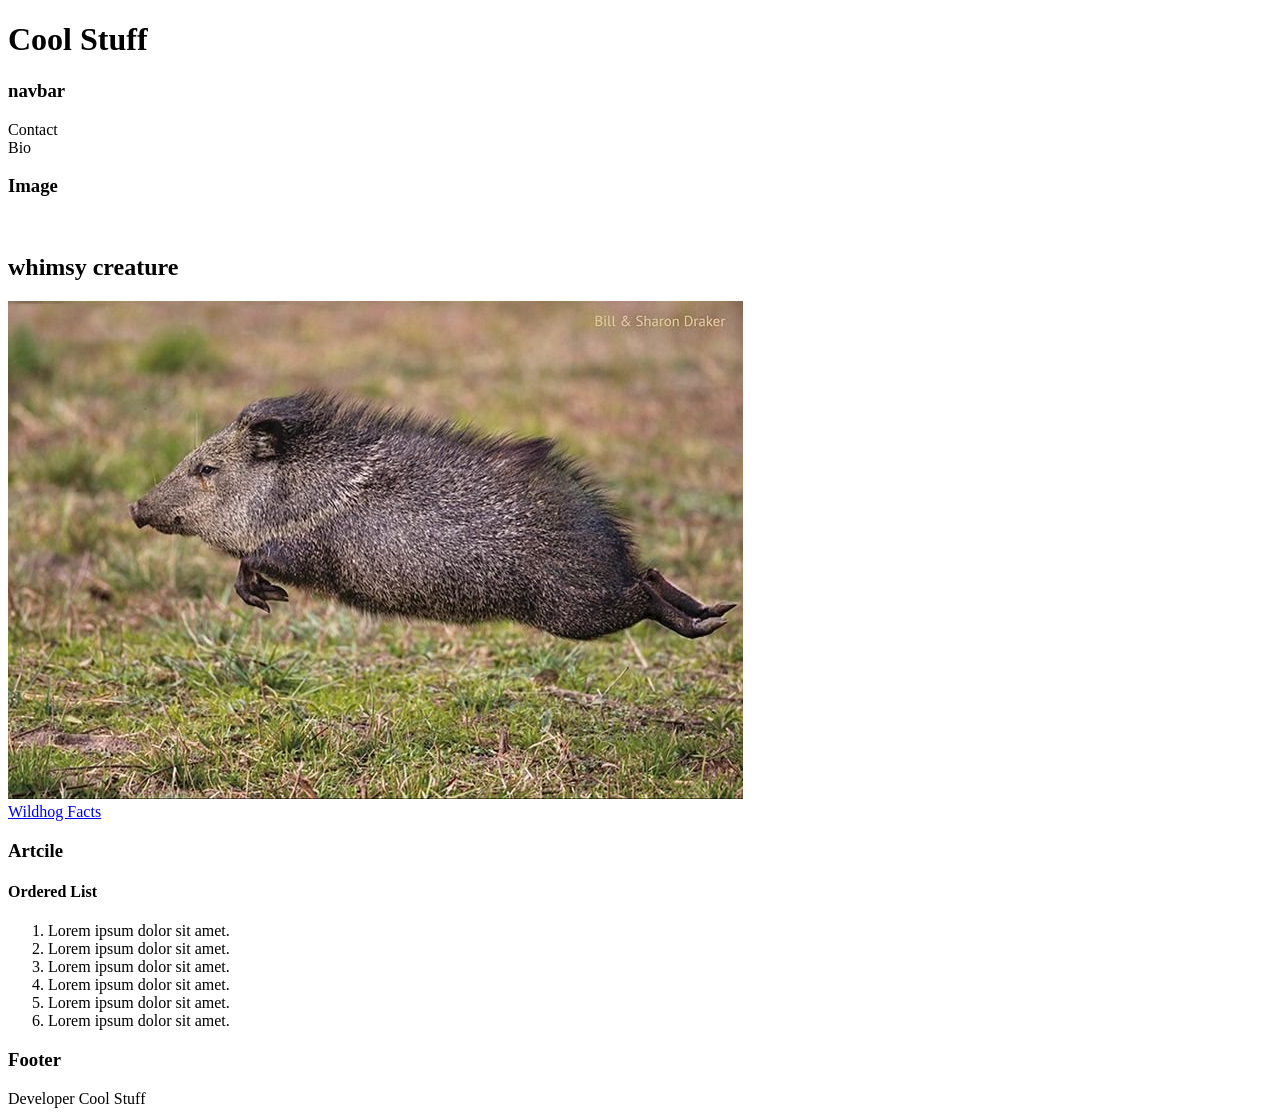
<file: website piggy/index.html>
<!doctype html>
<html lang="en">
    <head>
        <meta charset="UTF-8" />
        <meta name="viewport" content="width=device-width, initial-scale=1.0" />
        <title>Document</title>
    </head>
    <body>
        <header>
            <h1>Cool Stuff</h1>
            <nav>
                <h3>navbar</h3>
                <div>Contact</div>
                <div>Bio</div>
            </nav>
        </header>

        <div>
            <h3>Image</h3>
            <br />
            <h2>whimsy creature</h2>
            <img src="flyin.png" alt="" />
        </div>

        <a
            href="https://www.switchgrassoutfitters.com/blog/2023/wild-hog-facts-and-information.html"
            >Wildhog Facts</a
        >

        <article>
            <h3>
                <h3>Artcile</h3>
            </h3>
            <h4>Ordered List</h4>
            <ol>
                <li>Lorem ipsum dolor sit amet.</li>
                <li>Lorem ipsum dolor sit amet.</li>
                <li>Lorem ipsum dolor sit amet.</li>
                <li>Lorem ipsum dolor sit amet.</li>
                <li>Lorem ipsum dolor sit amet.</li>
                <li>Lorem ipsum dolor sit amet.</li>
            </ol>
        </article>
        <h3>Footer</h3>
        <footer>Developer Cool Stuff</footer>
    </body>
</html>
</file>
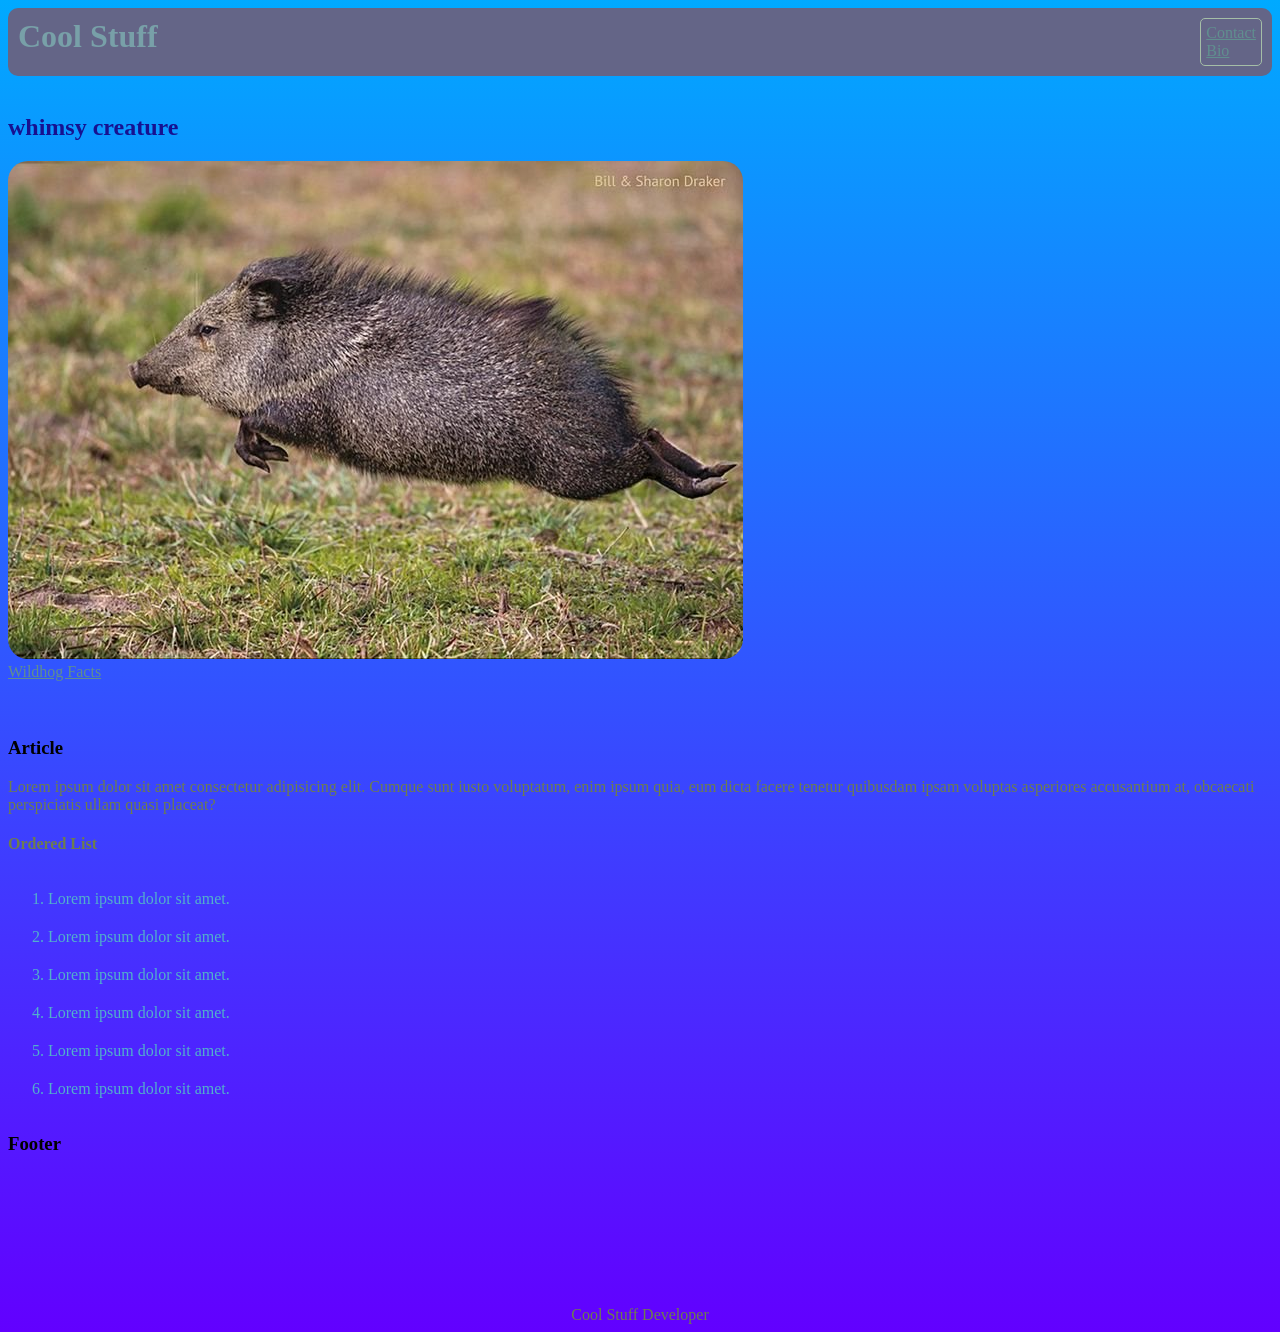
<file: website/index.html>
<!doctype html>
<html lang="en">
    <head>
        <meta charset="UTF-8" />
        <meta name="viewport" content="width=device-width, initial-scale=1.0" />
        <title>Document</title>
        <link rel="stylesheet" href="style.css" />
    </head>
    <body>
        <header>
            <h1>Cool Stuff</h1>
            <nav>
                <a href="/html-and-the-web_personal-website/contact.html"
                    >Contact</a
                >
                <a href="/html-and-the-web_personal-website/bio.html">Bio</a>
            </nav>
        </header>

        <div>
            <br />
            <h2>whimsy creature</h2>
            <img src="flyin.png" alt="" />
        </div>

        <a
            href="https://www.switchgrassoutfitters.com/blog/2023/wild-hog-facts-and-information.html"
            >Wildhog Facts</a
        >

        <article>
            <h3>
                <h3>Article</h3>
                Lorem ipsum dolor sit amet consectetur adipisicing elit. Cumque
                sunt iusto voluptatum, enim ipsum quia, eum dicta facere tenetur
                quibusdam ipsam voluptas asperiores accusantium at, obcaecati
                perspiciatis ullam quasi placeat?
            </h3>
            <h4>Ordered List</h4>
            <ol>
                <li>Lorem ipsum dolor sit amet.</li>
                <li>Lorem ipsum dolor sit amet.</li>
                <li>Lorem ipsum dolor sit amet.</li>
                <li>Lorem ipsum dolor sit amet.</li>
                <li>Lorem ipsum dolor sit amet.</li>
                <li>Lorem ipsum dolor sit amet.</li>
            </ol>
        </article>
        <h3>Footer</h3>
        <footer>Cool Stuff Developer</footer>
    </body>
</html>
</file>
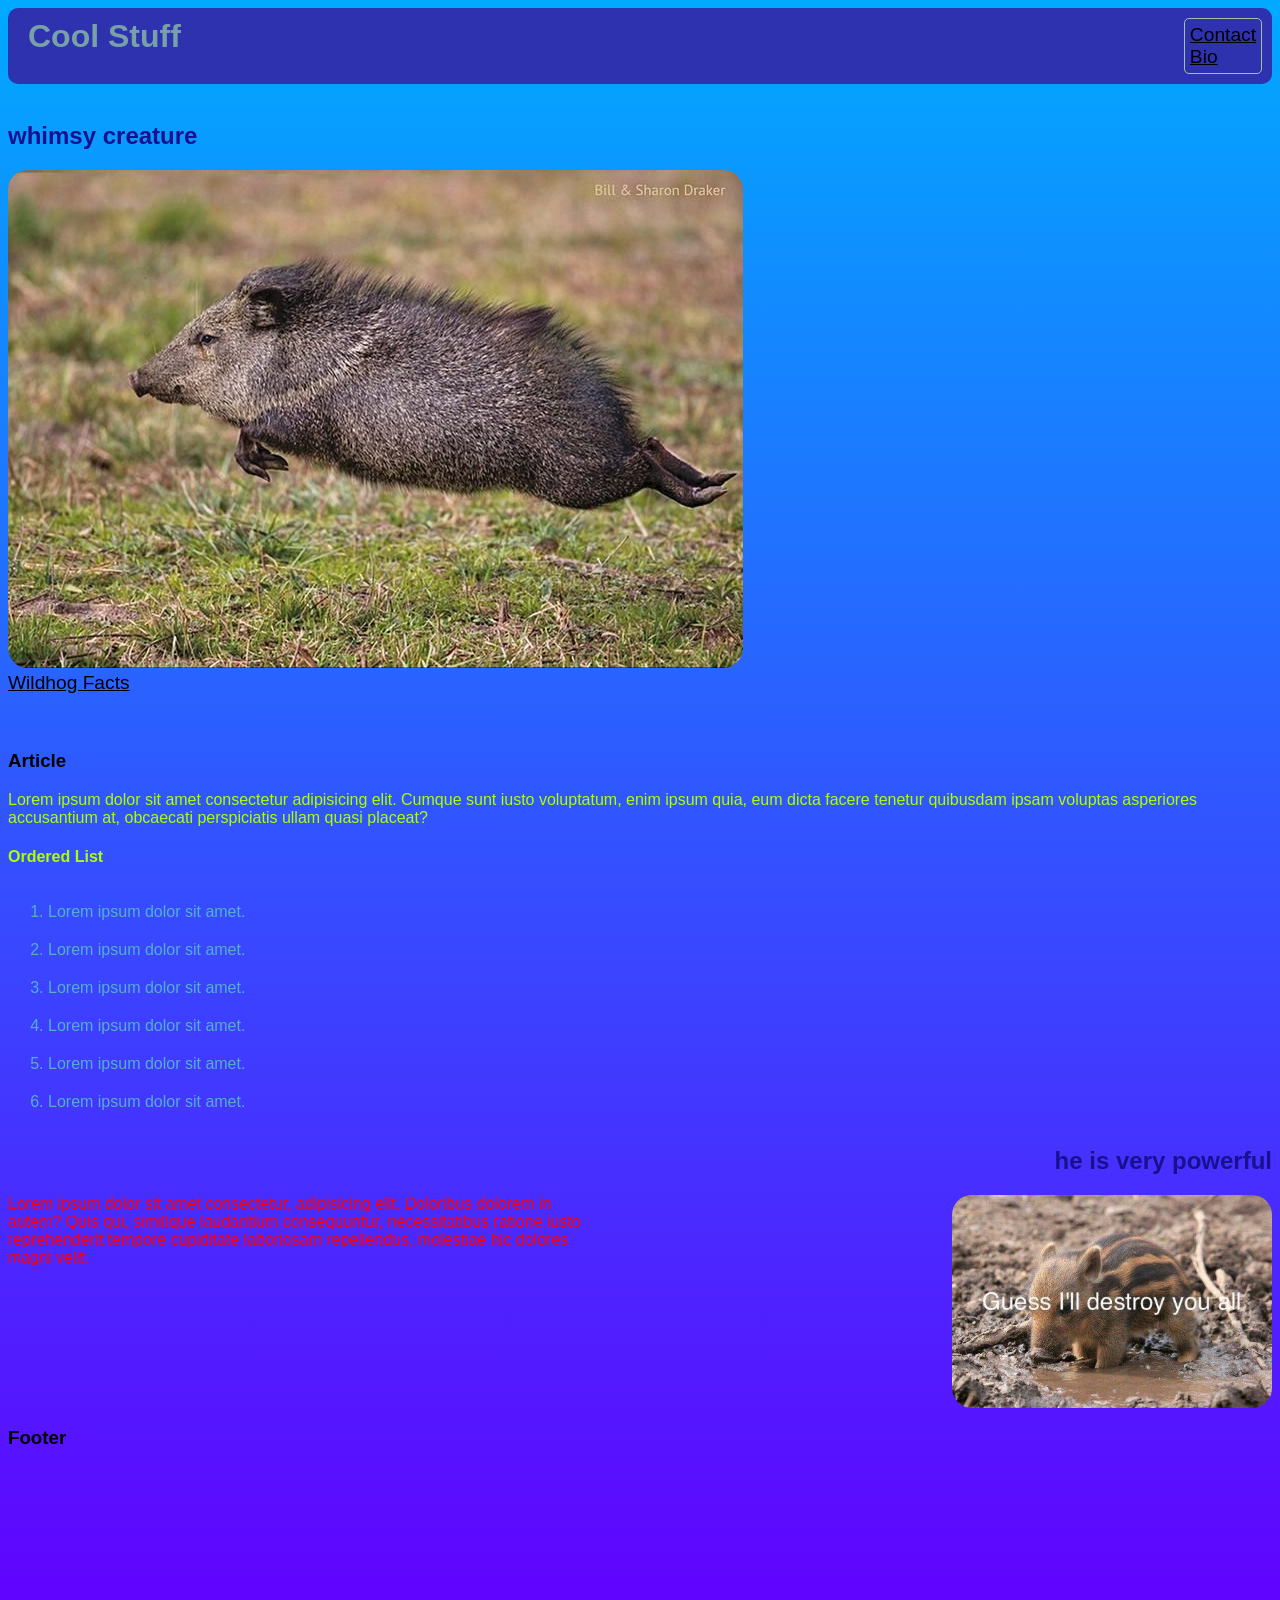
<file: website/html/index.html>
<!doctype html>
<html lang="en">
    <head>
        <meta charset="UTF-8" />
        <meta name="viewport" content="width=device-width, initial-scale=1.0" />
        <title>Document</title>
        <link rel="stylesheet" href="../css/style.css" />
    </head>
    <body>
        <header>
            <h1>Cool Stuff</h1>
            <nav>
                <a href="../html/contact.html">Contact</a>
                <a href="../html/bio.html">Bio</a>
            </nav>
        </header>

        <div>
            <br />
            <h2>whimsy creature</h2>
            <img src="../pictures/flyin.png" alt="flying pig" />
        </div>

        <a
            href="https://www.switchgrassoutfitters.com/blog/2023/wild-hog-facts-and-information.html"
            >Wildhog Facts</a
        >

        <article>
            <h3>
                <h3>Article</h3>
                Lorem ipsum dolor sit amet consectetur adipisicing elit. Cumque
                sunt iusto voluptatum, enim ipsum quia, eum dicta facere tenetur
                quibusdam ipsam voluptas asperiores accusantium at, obcaecati
                perspiciatis ullam quasi placeat?
            </h3>
            <h4>Ordered List</h4>
            <ol>
                <li>Lorem ipsum dolor sit amet.</li>
                <li>Lorem ipsum dolor sit amet.</li>
                <li>Lorem ipsum dolor sit amet.</li>
                <li>Lorem ipsum dolor sit amet.</li>
                <li>Lorem ipsum dolor sit amet.</li>
                <li>Lorem ipsum dolor sit amet.</li>
            </ol>
        </article>
        <aside>
            <h2>he is very powerful</h2>
            <div class="piggyText">
                <div>
                    Lorem ipsum dolor sit amet consectetur, adipisicing elit.
                    Doloribus dolorem in autem? Quis qui, similique laudantium
                    consequuntur, necessitatibus ratione iusto reprehenderit
                    tempore cupiditate laboriosam repellendus, molestiae hic
                    dolores magni velit.
                </div>
                <img
                    class="powerfulPiggy"
                    src="../pictures/powerful.png"
                    alt="very powerful piggy u should be scared"
                />
            </div>
        </aside>
        <h3>Footer</h3>
        <footer>Cool Stuff Developer</footer>
    </body>
</html>
</file>
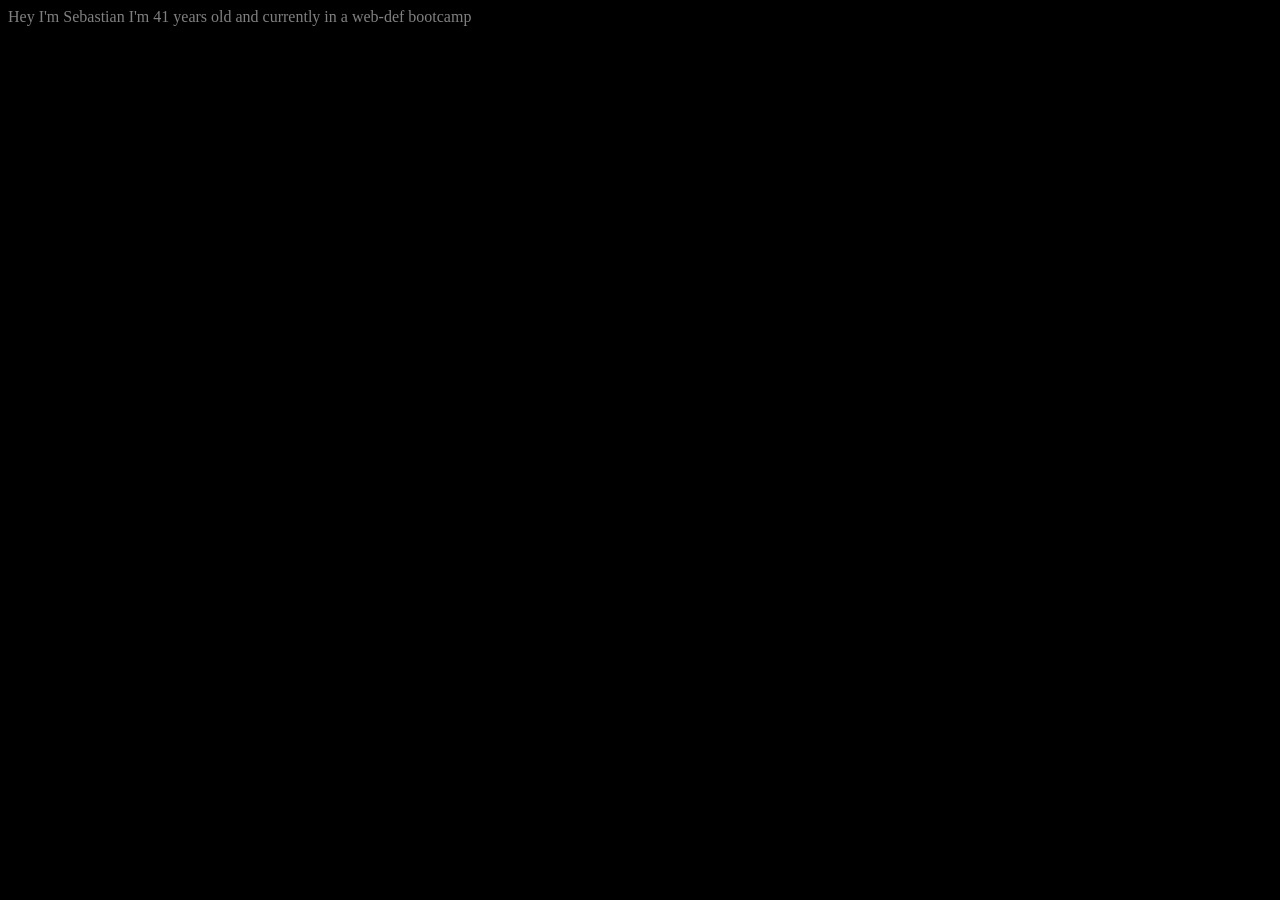
<file: bio.html>
<!doctype html>
<html lang="en">
    <head>
        <meta charset="UTF-8" />
        <meta name="viewport" content="width=device-width, initial-scale=1.0" />
        <title>Document</title>
        <link rel="stylesheet" href="bioStyle.css" />
    </head>
    <body>
        <div>
            Hey I'm Sebastian I'm 41 years old and currently in a web-def
            bootcamp
        </div>
    </body>
</html>
</file>
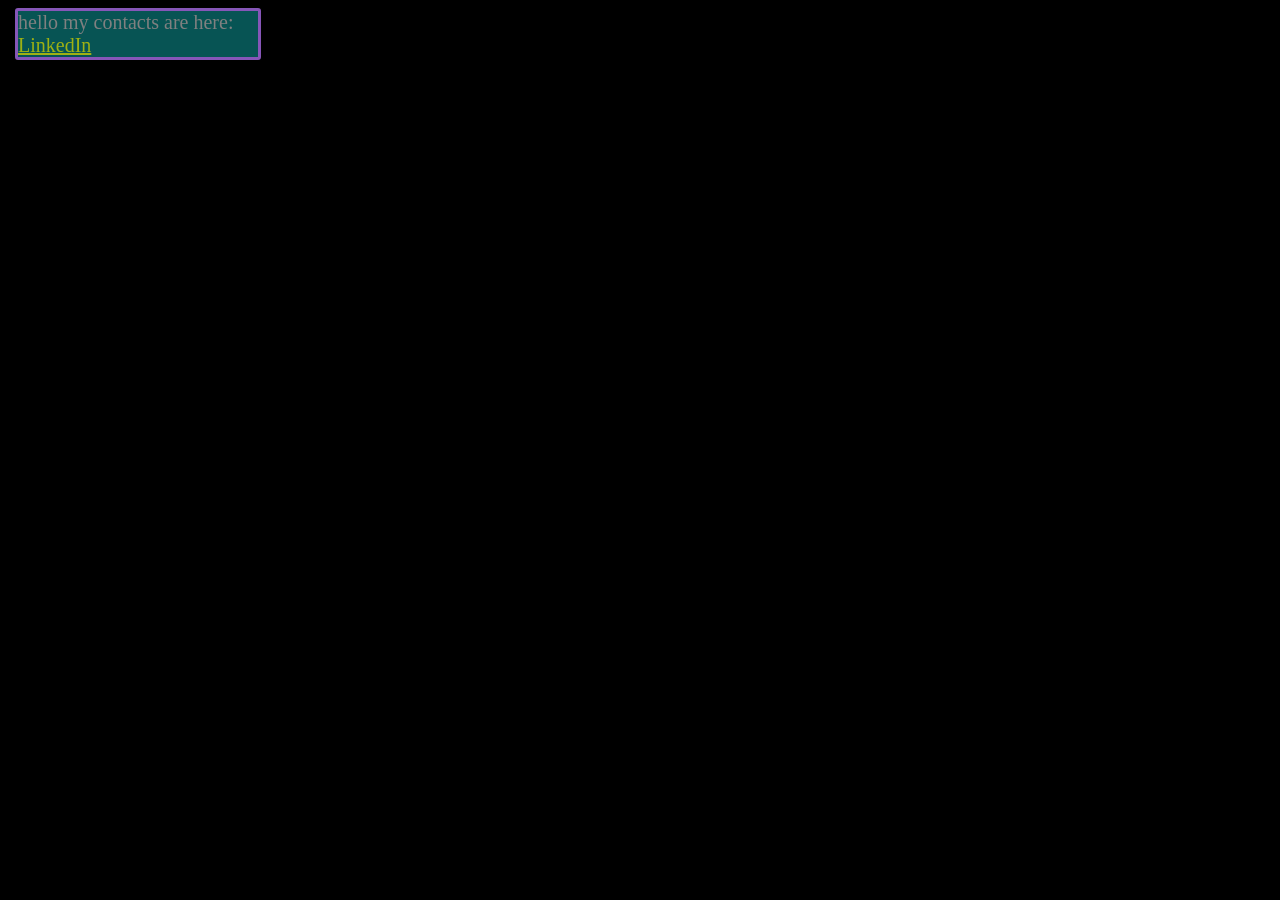
<file: contact.html>
<!doctype html>
<html lang="en">
    <head>
        <meta charset="UTF-8" />
        <meta name="viewport" content="width=device-width, initial-scale=1.0" />
        <title>Document</title>
        <link rel="stylesheet" href="bioStyle.css" />
    </head>
    <body>
        <div class="contact">
            <div class="link">
                hello my contacts are here:
                <a
                    href="https://www.linkedin.com/in/sebastian-hackstuhl-a9199941a"
                    >LinkedIn</a
                >
            </div>
        </div>
    </body>
</html>
</file>
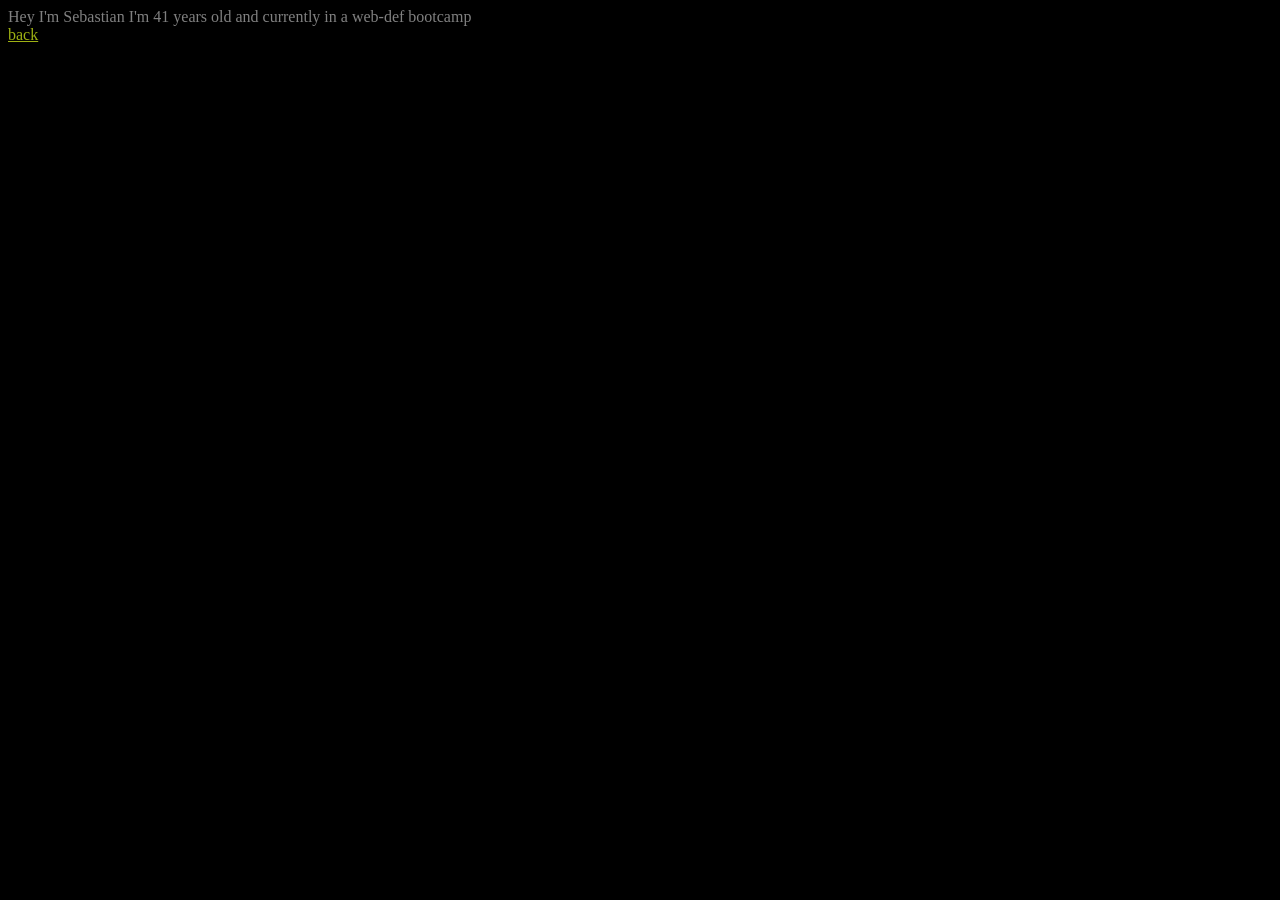
<file: website/html/bio.html>
<!doctype html>
<html lang="en">
    <head>
        <meta charset="UTF-8" />
        <meta name="viewport" content="width=device-width, initial-scale=1.0" />
        <title>Document</title>
        <link rel="stylesheet" href="../css/bioStyle.css" />
    </head>
    <body>
        <div>
            Hey I'm Sebastian I'm 41 years old and currently in a web-def
            bootcamp
        </div>
        <a href="./website/index.html">back</a>
    </body>
</html>
</file>
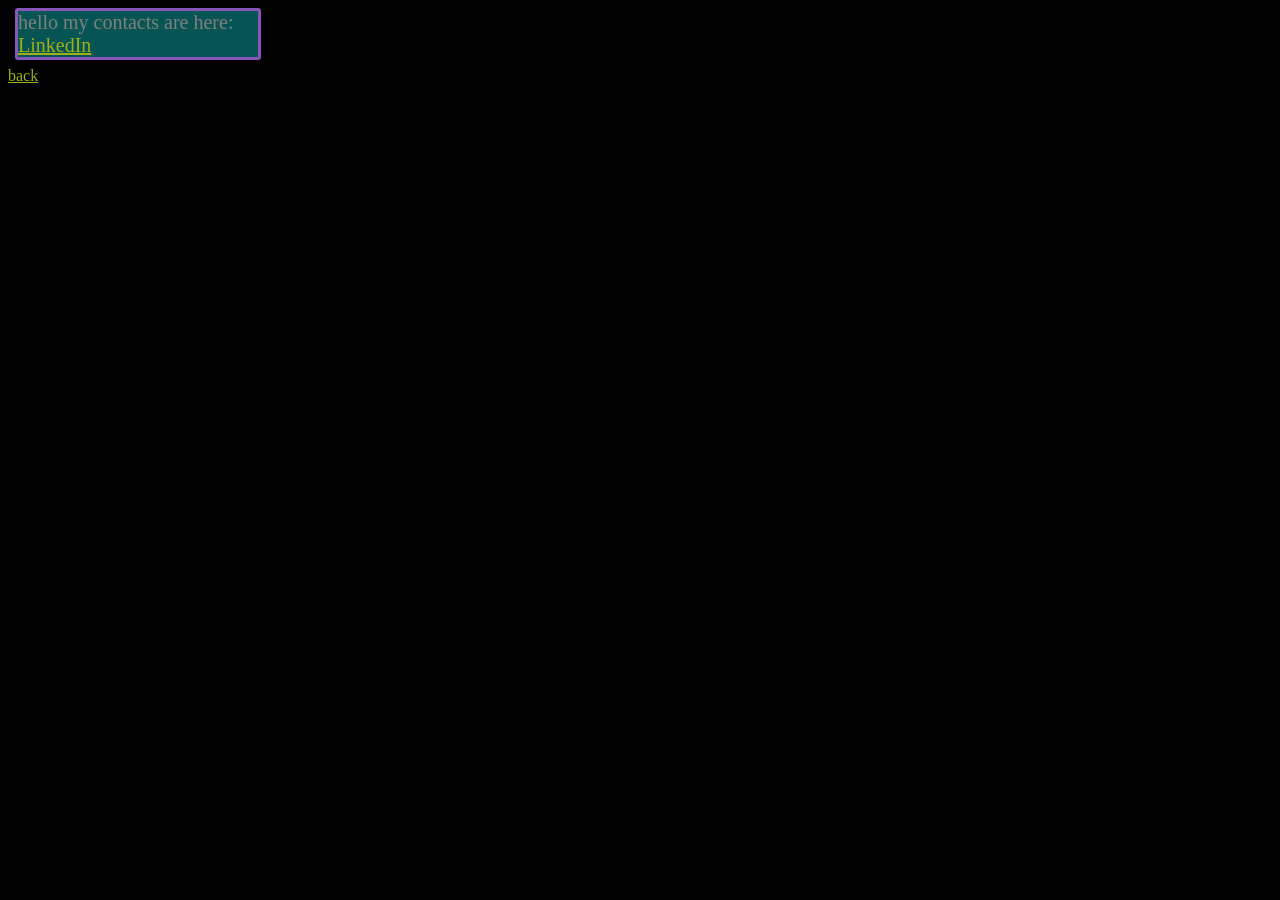
<file: website/html/contact.html>
<!doctype html>
<html lang="en">
    <head>
        <meta charset="UTF-8" />
        <meta name="viewport" content="width=device-width, initial-scale=1.0" />
        <title>Document</title>
        <link rel="stylesheet" href="../css/bioStyle.css" />
    </head>
    <body>
        <div class="contact">
            <div class="link">
                hello my contacts are here:
                <a
                    href="https://www.linkedin.com/in/sebastian-hackstuhl-a9199941a"
                    >LinkedIn</a
                >
            </div>
        </div>
        <a href="../html/index.html">back</a>
    </body>
</html>
</file>
<file: website/style.css>
body {
    height: 100%;
    display: flex;
    color: rgb(110, 125, 78);
    /* background-color: gradient rgb(64, 77, 80); */
    flex-direction: column;

    background: linear-gradient(rgb(0, 170, 255), rgb(98, 0, 255));
}
header {
    width: 100%;
    display: flex;
    background-color: rgb(100, 101, 135);
    flex-direction: row;
    justify-content: space-between;
    border-radius: 10px;
}

h1 {
    align-items: center;
    color: rgb(120, 160, 168);
    margin: 10px;
}
h2 {
    color: rgb(23, 17, 144);
}
h3 {
    color: black;
}

nav {
    color: rgb(96, 143, 158);
    display: flex;
    flex-direction: column;
    justify-content: space-between;
    padding: 5px;
    align-items: flex-start;
    margin: 10px;
    border-radius: 5px;
    border: 1px solid rgb(165, 190, 167);
}
a {
    color: rgb(96, 143, 143);
}
a:hover {
    color: rgb(6, 84, 148);
}
img {
    transition: box-shadow 0.25s ease;
    border-radius: 20px;
}

img:hover {
    box-shadow: 5px 5px rgb(10, 184, 232);
}

article {
    display: flex;
    flex-direction: column;
}
article:hover {
    cursor: crosshair;
}
ol {
    /* justify-content: space-around; */
    gap: 20px;
    display: flex;
    flex-direction: column;
    align-items: flex-start;
    height: fit-content;
    color: rgb(82, 176, 204);
}

ol:hover {
    cursor: crosshair;
}
li {
    transition: box-shadow 0.2s ease;
}
li:hover {
    box-shadow: 0 5px rgb(10, 184, 232);
}

footer {
    display: flex;
    height: 150px;
    justify-content: space-around;
    align-items: flex-end;
}
</file>
<file: website/css/style.css>
body {
    font-family:
        "Trebuchet MS", "Lucida Sans Unicode", "Lucida Grande", "Lucida Sans",
        Arial, sans-serif;
    height: 100%;
    display: flex;
    color: rgb(174, 255, 0);
    /* background-color: gradient rgb(64, 77, 80); */
    flex-direction: column;

    background: linear-gradient(rgb(0, 170, 255), rgb(98, 0, 255));
}
header {
    box-sizing: border-box;
    width: 100%;
    display: flex;
    background-color: rgb(46, 50, 175);
    flex-direction: row;
    justify-content: space-between;
    border-radius: 10px;

    padding-left: 10px;
}

h1 {
    align-items: center;
    color: rgb(120, 160, 168);
    margin: 10px;
}
h2 {
    color: rgb(23, 17, 144);
}
h3 {
    color: black;
}
aside {
    display: flex;
    flex-direction: column;
    max-width: 100%;
}
.piggyText {
    display: flex;
    justify-content: space-between;
    gap: 20px;
    width: 100%;
}
.powerfulPiggy {
    width: 20rem;
    align-self: end;
}
aside h2 {
    align-self: end;
    justify-self: flex-start;
}
aside div {
    width: 600px;
    color: red;
    align-self: flex-start;
}
nav {
    color: rgb(96, 143, 158);
    display: flex;
    flex-direction: column;
    justify-content: space-between;
    padding: 5px;
    align-items: flex-start;
    margin: 10px;
    border-radius: 5px;
    border: 1px solid rgb(165, 190, 167);
}
a {
    width: fit-content;
    font-size: larger;
    color: rgb(0, 0, 0);
}
a:hover {
    color: rgb(91, 181, 255);
}
img {
    transition: box-shadow 0.25s ease;
    border-radius: 20px;
}

img:hover {
    box-shadow: 5px 5px rgb(10, 184, 232);
}

article {
    display: flex;
    flex-direction: column;
}
article:hover {
    cursor: crosshair;
}
ol {
    /* justify-content: space-around; */
    gap: 20px;
    display: flex;
    flex-direction: column;
    align-items: flex-start;
    height: fit-content;
    color: rgb(82, 176, 204);
}

ol:hover {
    cursor: crosshair;
}
li {
    transition: box-shadow 0.2s ease;
}
li:hover {
    box-shadow: 0 5px rgb(10, 184, 232);
}

footer {
    display: flex;
    height: 150px;
    justify-content: space-around;
    align-items: flex-end;
}
</file>
<file: bioStyle.css>
body {
    background-color: black;
    color: gray;
    font-family: "Times New Roman", Times, serif;
}
a {
    width: fit-content;
    justify-content: flex-end;
    color: rgb(158, 177, 19);
}
.link {
    font-size: 20px;
    display: flex;
    flex-direction: column;
}
a:hover {
    color: rgb(230, 105, 255);
}
.contact {
    display: flex;
    flex-direction: column;
    justify-content: center;
    height: fit-content;
    width: 240px;
    margin: 7px;
    border-radius: 3px;
    border: 3px solid rgb(134, 86, 184);
    background-color: rgb(7, 84, 84);
}
</file>
<file: website/css/bioStyle.css>
body {
    background-color: black;
    color: gray;
    font-family: "Times New Roman", Times, serif;
}
a {
    width: fit-content;
    justify-content: flex-end;
    color: rgb(158, 177, 19);
}
.link {
    font-size: 20px;
    display: flex;
    flex-direction: column;
}
a:hover {
    color: rgb(230, 105, 255);
}
.contact {
    display: flex;
    flex-direction: column;
    justify-content: center;
    height: fit-content;
    width: 240px;
    margin: 7px;
    border-radius: 3px;
    border: 3px solid rgb(134, 86, 184);
    background-color: rgb(7, 84, 84);
}
</file>
